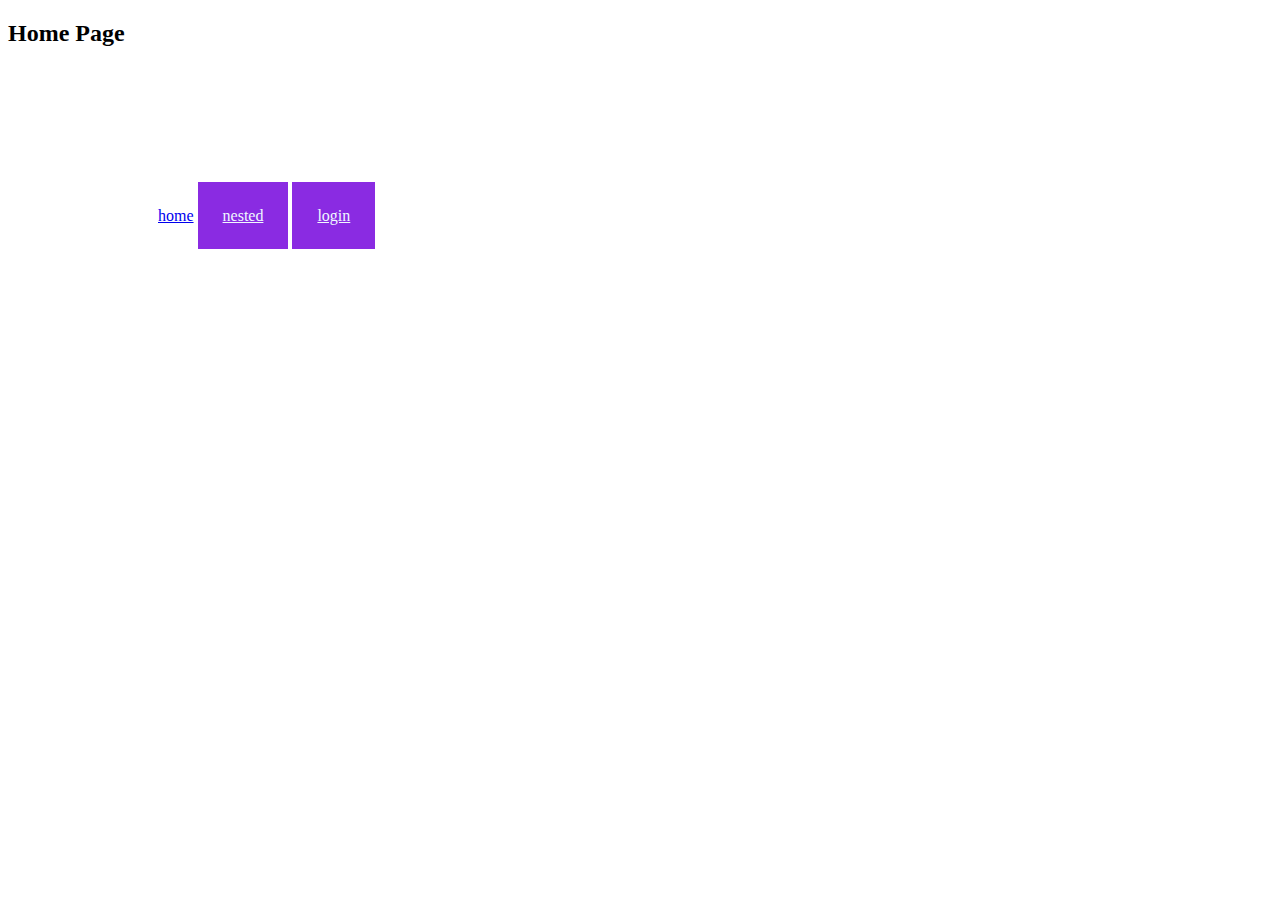
<file: index.html>
<!DOCTYPE html>
<html lang="en">
<head>
    <meta charset="UTF-8">
    <meta name="viewport" content="width=device-width, initial-scale=1.0">
    <title>Home</title>

<link rel="stylesheet" href="style.css">

</head>
<body>

    <h2>Home Page</h2>


    <div class="mynav">
    <a href="/">home</a>
    <a href="nested.html" class="mylink">nested</a>
    <a href="sign.html" class="mylink">login</a>
    </div>
</body>
</html>
</file>
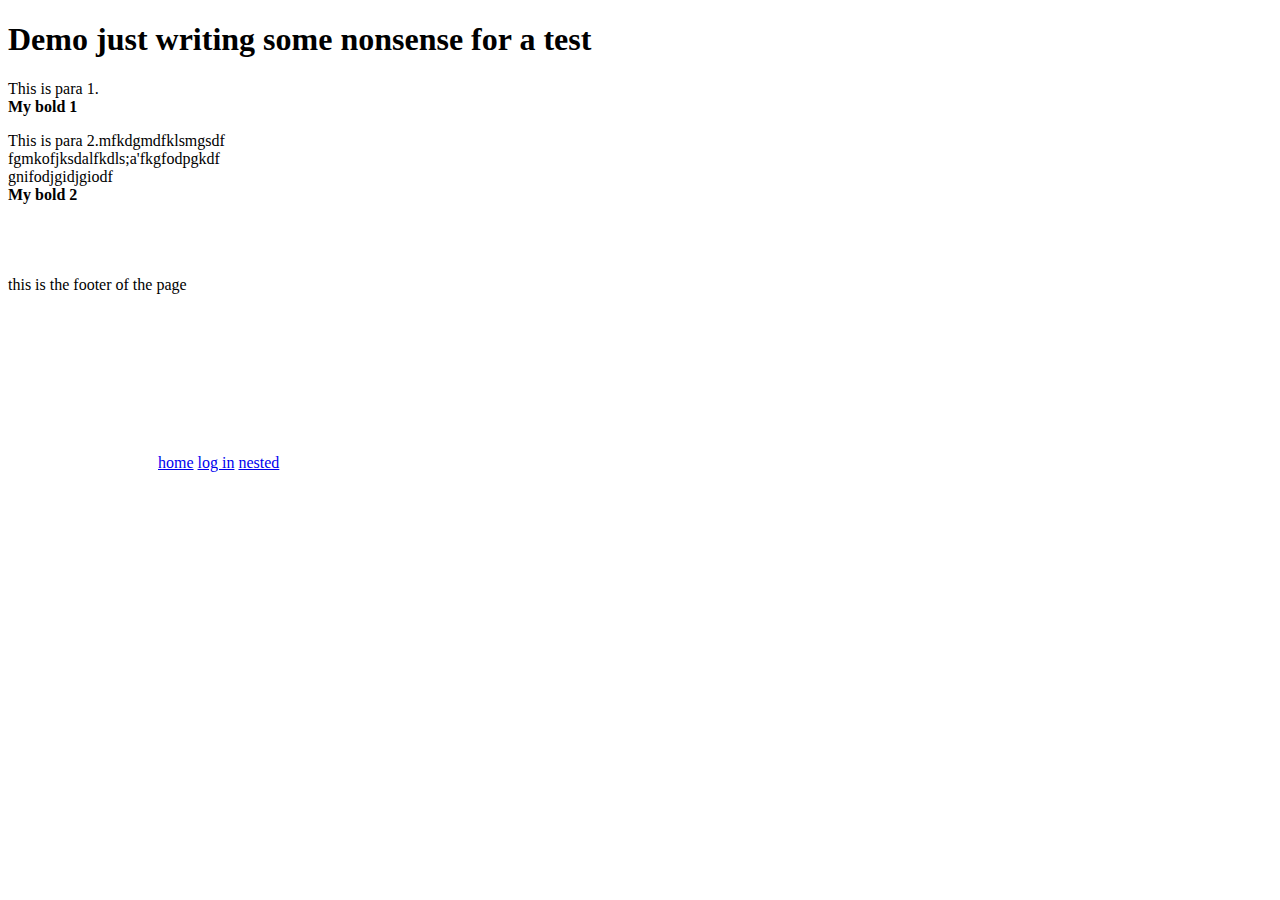
<file: nested.html>
<!DOCTYPE html>
<html lang="en">

<head>
    <meta charset="UTF-8">
    <meta name="viewport" content="width=<device-width>, initial-scale=1.0">
    <title>nested tags</title>
    <link rel="stylesheet" href="style.css">
</head>


<body>
    <div>
        <h1>Demo just writing some nonsense for a test</h1>
        <p>
            This is para 1.
            <br><strong>My bold 1</strong>
        </p>
        <div>
            This is para 2.mfkdgmdfklsmgsdf
            <br>fgmkofjksdalfkdls;a'fkgfodpgkdf
            <br>gnifodjgidjgiodf
           <br><strong>My bold 2</strong>
        </div>
    </div>
<!-- this is the bottom of the page -->
<footer>
    <br>
    <br>
    <br>
    <br>
    this is the footer of the page
    <div class="mynav">
    <a href="/">home</a>
    <a href="sign.html">log in</a>
    <a href="nested.html">nested</a>
</div>
</footer>
</body>

</html>
</file>
<file: style.css>
.mylink {
    padding: 25px;
    background-color: blueviolet;
    color: aliceblue;
}
.mynav {
    margin-top:160px;
    margin-left:150px;
}
</file>
